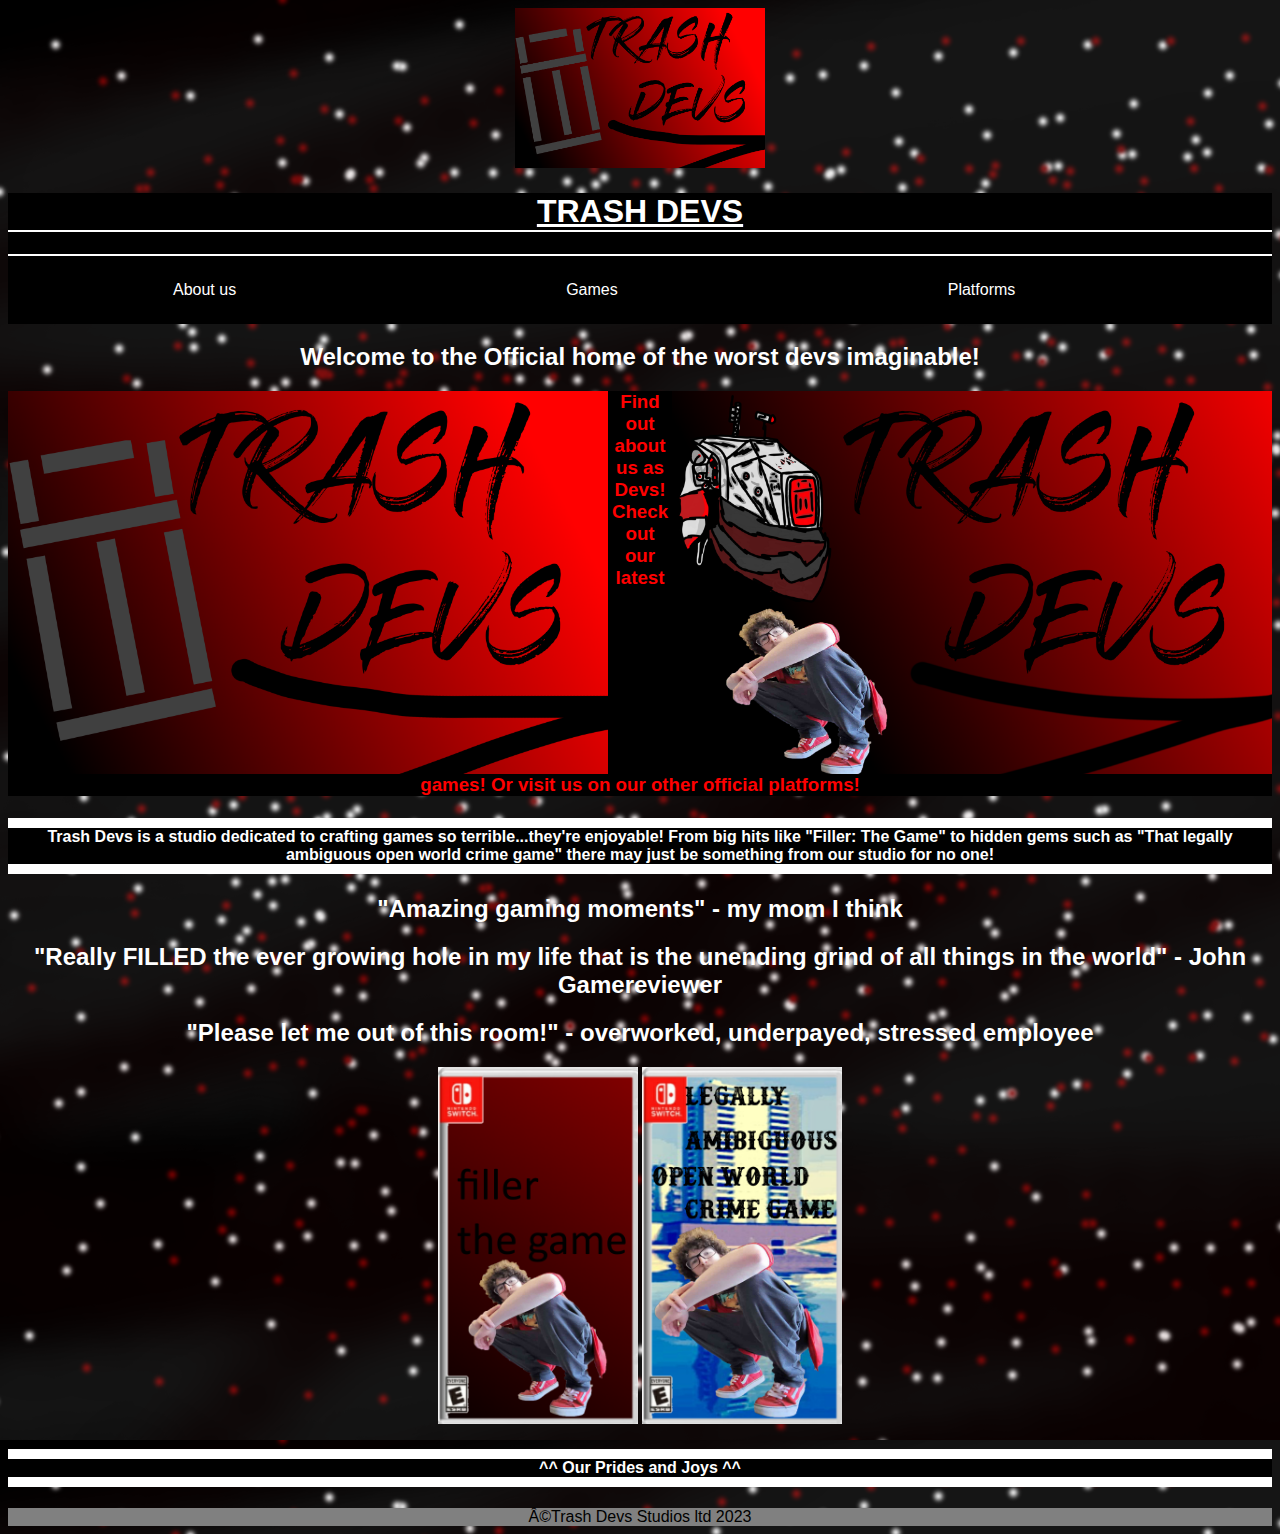
<file: index.html>
<!DOCTYPE html>

<body>

<head>
    <meta charset="vtf-8">
    <meta name="description" content="Game Developers' Website">
    <meta name="Keywords" content="Video Games, Developers, Computers, Gaming">
    <meta name="author" content="Joshua McDonnell">
    
    <title> TRASHDEVS </title> 

    <link rel="icon" type="icon" href="Images/favicon_io/favicon.ico">
    
    <link rel="stylesheet" type="text/css" href="Styles/MainStyle.css">
 </head>


 <center> <a href="index.html"><img src="Images/T-Devs2.0.png" alt ="logo" width="250px 250px"></a> </center>


 <header>
    <link>  <a href="index.html"><h1>TRASH DEVS</h1> </a> </link> 
 </header>

 <nav>
    <link> <hover> <a href="index_2.html"> About us </a></hover></link>
    <link> <hover> <a href="index_3.html">  Games </a></hover></link>
    <link> <hover> <a href="index_4.html"> Platforms </a></hover></link>
  </nav>

  <h2> Welcome to the Official home of the worst devs imaginable! </h2>

  <img style="float: left;" src="Images/T-Devs2.0.png" width="600px" alt="Logo">
  <img style="float: right;" src="Images/TRASH-DEVS-tempHeader.png" width="600px" alt="Logo 2">

  <h3> Find out about us as Devs! Check out our latest games! Or visit us on our other official platforms!</h3>

  <p> <h4> Trash Devs is a studio dedicated to crafting games so terrible...they're enjoyable! From big hits like "Filler: The Game" to hidden gems such as "That legally ambiguous open world crime game" there may just be something from our studio for no one! </h4>  </p> 
  
   <h2> "Amazing gaming moments" - my mom I think</h2> 
   <h2> "Really FILLED the ever growing hole in my life that is the unending grind of all things in the world" - John Gamereviewer</h2>
   <h2> "Please let me out of this room!" - overworked, underpayed, stressed employee</h2> 
 
 
  <center>
  <img src="Images/Filler The Game.png" alt="Filler The Game" width="200px">
  <img src="Images/LAOWCG.png" alt="Legally ambiguous Open World Crime Game" width="200px">
</center>
 
<h4>^^ Our Prides and Joys ^^</h4>

   <footer>
      ©Trash Devs Studios ltd 2023
   </footer>




</body>

</html>
</file>
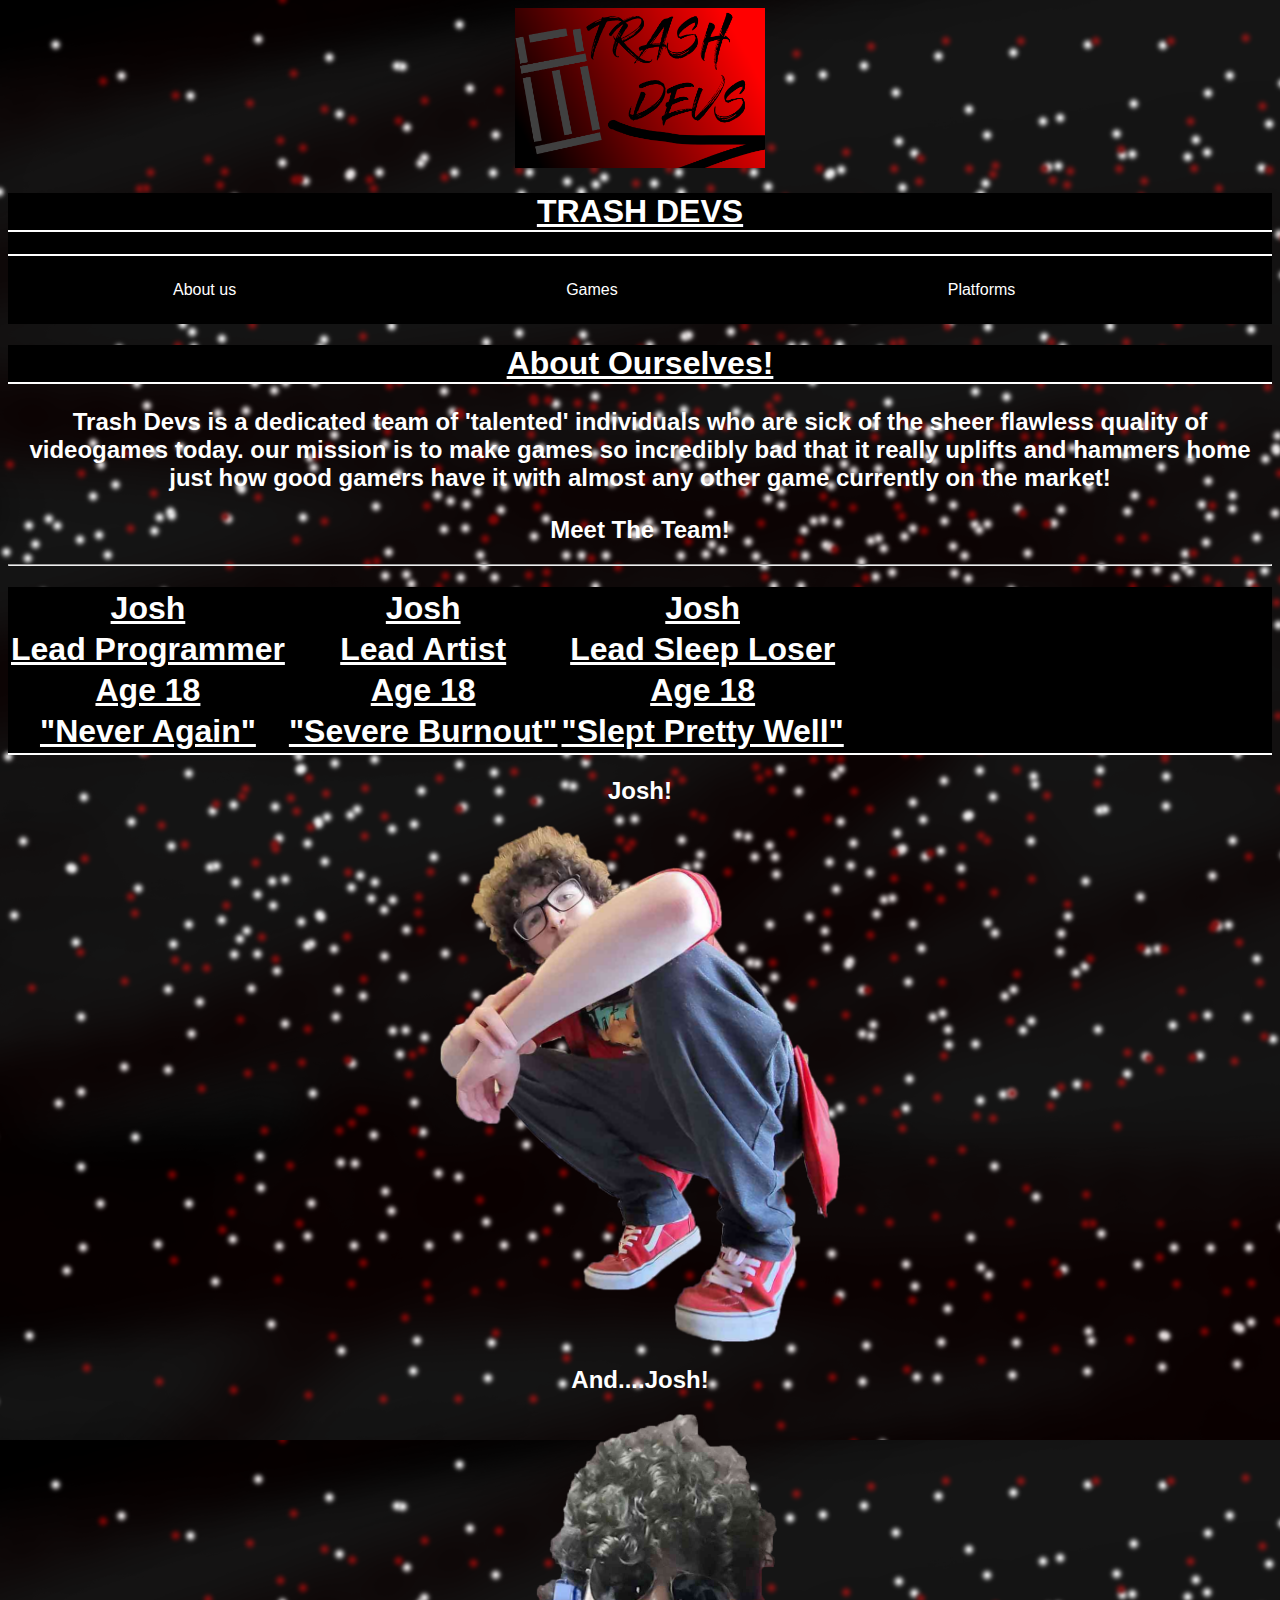
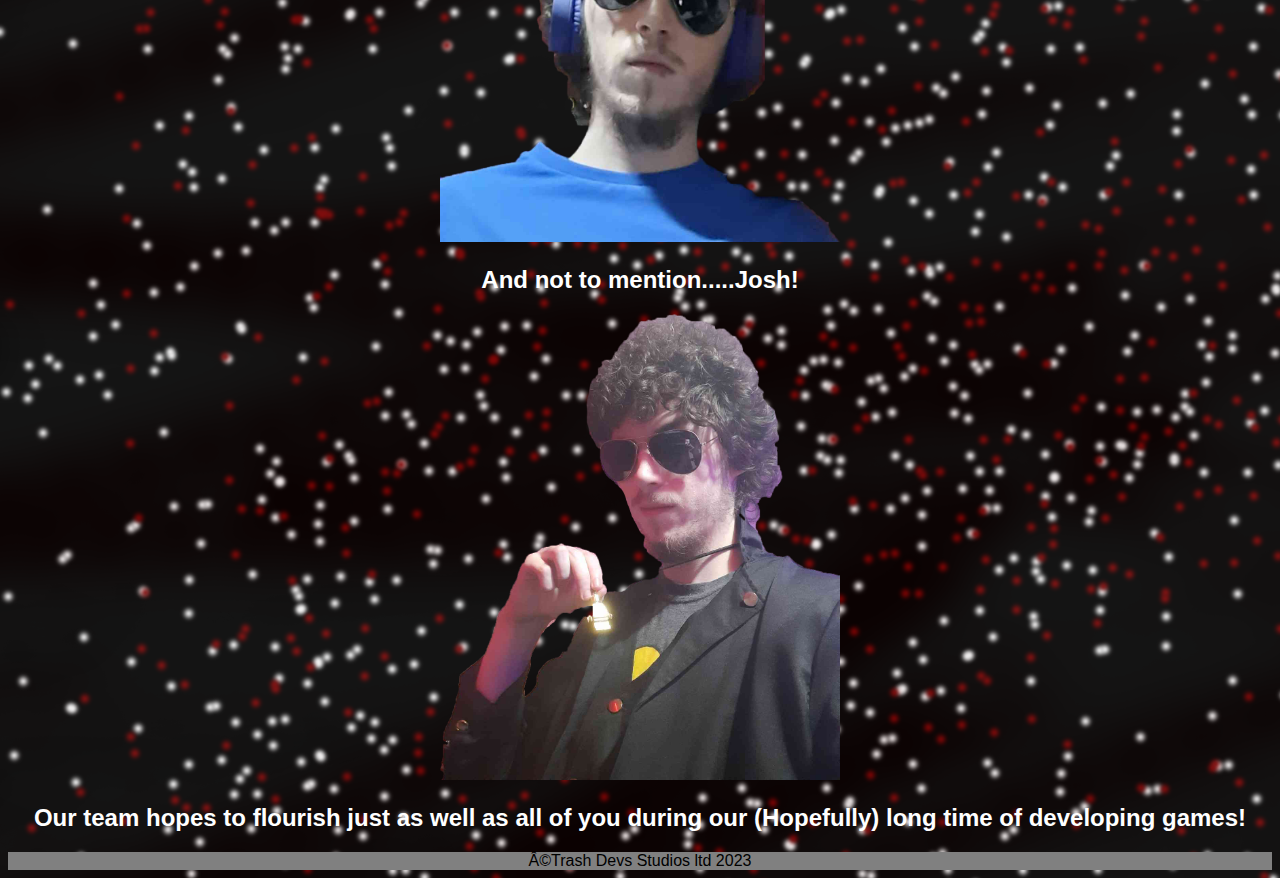
<file: index_2.html>
<!DOCTYPE html>
 <body>
    <head>
        <meta charset="vtf-8">
        <meta name="description" content="Game Developers' Website">
        <meta name="Keywords" content="Video Games, Developers, Computers, Gaming">
        <meta name="author" content="Joshua McDonnell">
        <title> TRASHDEVS </title>
        <link rel="stylesheet" type="text/css" href="Styles/MainStyle.css">
     </head>


     <center> <a href="index.html"><img src="Images/T-Devs2.0.png" alt ="logo" width="250px 250px"></a> </center>


     <header>
        <link>  <a href="index.html"><h1>TRASH DEVS</h1> </a> </link> 
     </header>
    
     <nav>
        <link> <hover> <a href="index_2.html"> About us </a></hover></link>
        <link> <hover> <a href="index_3.html">  Games </a></hover></link>
        <link> <hover> <a href="index_4.html"> Platforms </a></hover></link>
      </nav>

      <h1>
        About Ourselves!
      </h1>

      <h2> <p> 
      Trash Devs is a dedicated team of 'talented' individuals who are sick of the sheer flawless quality of videogames today. our mission is to make games so incredibly bad that it really uplifts and hammers home just how good gamers have it with almost any other game currently on the market!
      </h2> </p>

      <p>
        <h2 id="blink">Meet The Team!</h2>

        <script type="text/javascript">
            var blink = document.getElementById('blink');
            setInterval(function () {
                blink.style.opacity = (blink.style.opacity == 0 ? 1 : 0);
            }, 800);
        </script>

        <hr />

    </p>
     

      <h1> 
        <table>

            <thead>

                <tr>
                    <th>Josh</th>
                    <th>Josh</th>
                    <th>Josh</th>                   
                </tr>

            </thead>

            <tbody>
                <tr>
                    <td>Lead Programmer</td>
                    <td>Lead Artist</td>
                    <td>Lead Sleep Loser</td>                   
                </tr>

                <tr>
                    <td>Age 18</td>
                    <td>Age 18</td>
                    <td>Age 18</td>
                    
                </tr>

                <tr>
                    <td>"Never Again"</td>
                    <td>"Severe Burnout"</td>
                    <td>"Slept Pretty Well"</td>
                    
                </tr>

            </tbody>
        </table>
      </h1> 

      <h2>
        Josh!
      </h2>
      
      <center> <img src="Images/favicon.png" width="400px"> </center>

      <h2>
        And....Josh!
      </h2>
      
      <center> <img src="Images/josh01.png" width="400px"> </center>


      <h2> And not to mention.....Josh!</h2>

      <center> <img src="Images/josh03.png" width="400px"> </center>

      <p> <h2>
      Our team hopes to flourish just as well as all of you during our (Hopefully) long time of developing games!
      </h2> </p>

      <footer>
        ©Trash Devs Studios ltd 2023
     </footer>
  
































</body>
</html>
</file>
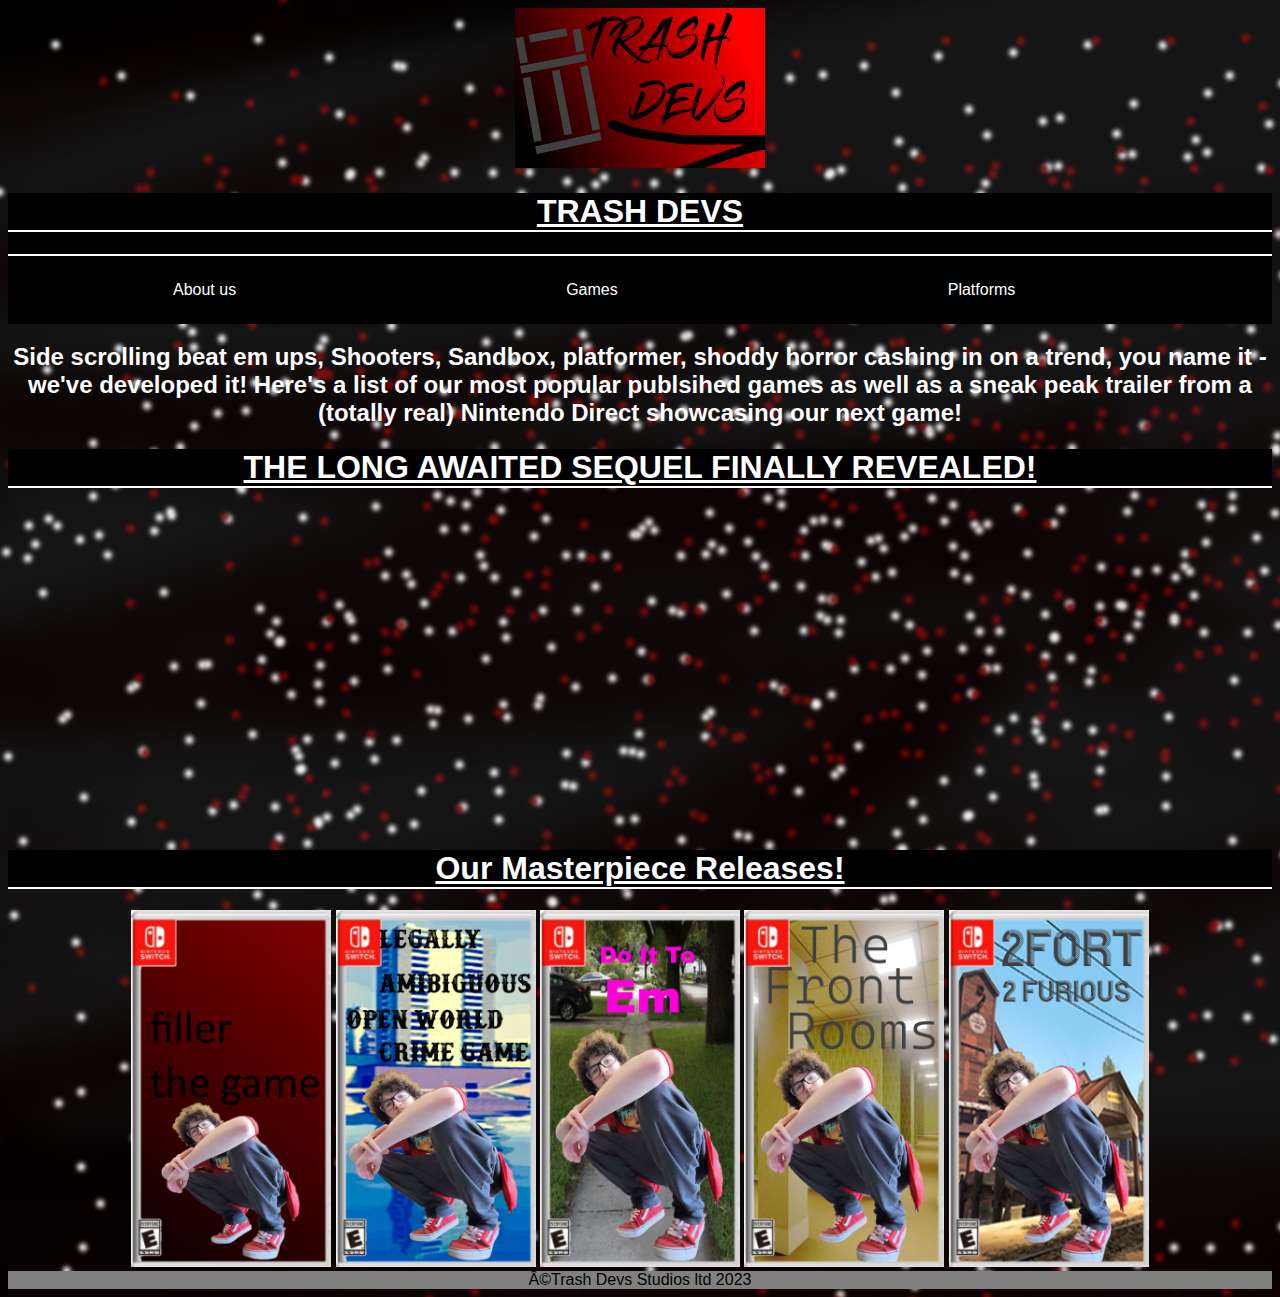
<file: index_3.html>
<!DOCTYPE html>
<body>
    <head>
        <meta charset="vtf-8">
        <meta name="description" content="Game Developers' Website">
        <meta name="Keywords" content="Video Games, Developers, Computers, Gaming">
        <meta name="author" content="Joshua McDonnell">
        <title> TRASHDEVS </title>
        <link rel="stylesheet" type="text/css" href="Styles/MainStyle.css">
     </head>


     <center> <a href="index.html"><img src="Images/T-Devs2.0.png" alt ="logo" width="250px 250px"></a> </center>


     <header>
        <link>  <a href="index.html"><h1>TRASH DEVS</h1> </a> </link> 
     </header>
    
     <nav>
        <link> <hover> <a href="index_2.html"> About us </a></hover></link>
        <link> <hover> <a href="index_3.html">  Games </a></hover></link>
        <link> <hover> <a href="index_4.html"> Platforms </a></hover></link>
      </nav>

      <p> <h2>
      Side scrolling beat em ups, Shooters, Sandbox, platformer, shoddy horror cashing in on a trend, you name it - we've developed it! Here's a list of our most popular publsihed games as well as a sneak peak trailer from a (totally real) Nintendo Direct showcasing our next game!
      </h2> </p>

      <h1>
        THE LONG AWAITED SEQUEL FINALLY REVEALED!
      </h1>

      <center><iframe width="560" height="315" src="https://www.youtube.com/embed/SJM9BYF2Iq4" title="YouTube video player" frameborder="0" allow="accelerometer; autoplay; clipboard-write; encrypted-media; gyroscope; picture-in-picture; web-share" allowfullscreen></iframe></center>
     
      <h1>
        Our Masterpiece Releases!
      </h1>

      <center>
        <img src="Images/Filler The Game.png" alt="Filler The Game" width="200px">
        <img src="Images/LAOWCG.png" alt="Legally Ambiguous Open World Crime Game" width="200px">
        <img src="Images/Do it to em.png" alt="Do it to em" width="200px">
        <img src="Images/Front rooms.png" alt="The Front Rooms" width="200px">
        <img src="Images/2fort2furious.png" alt="2fort2furious" width="200px">
        </center>

</body>
<footer>
    ©Trash Devs Studios ltd 2023
 </footer>
</html>
</file>
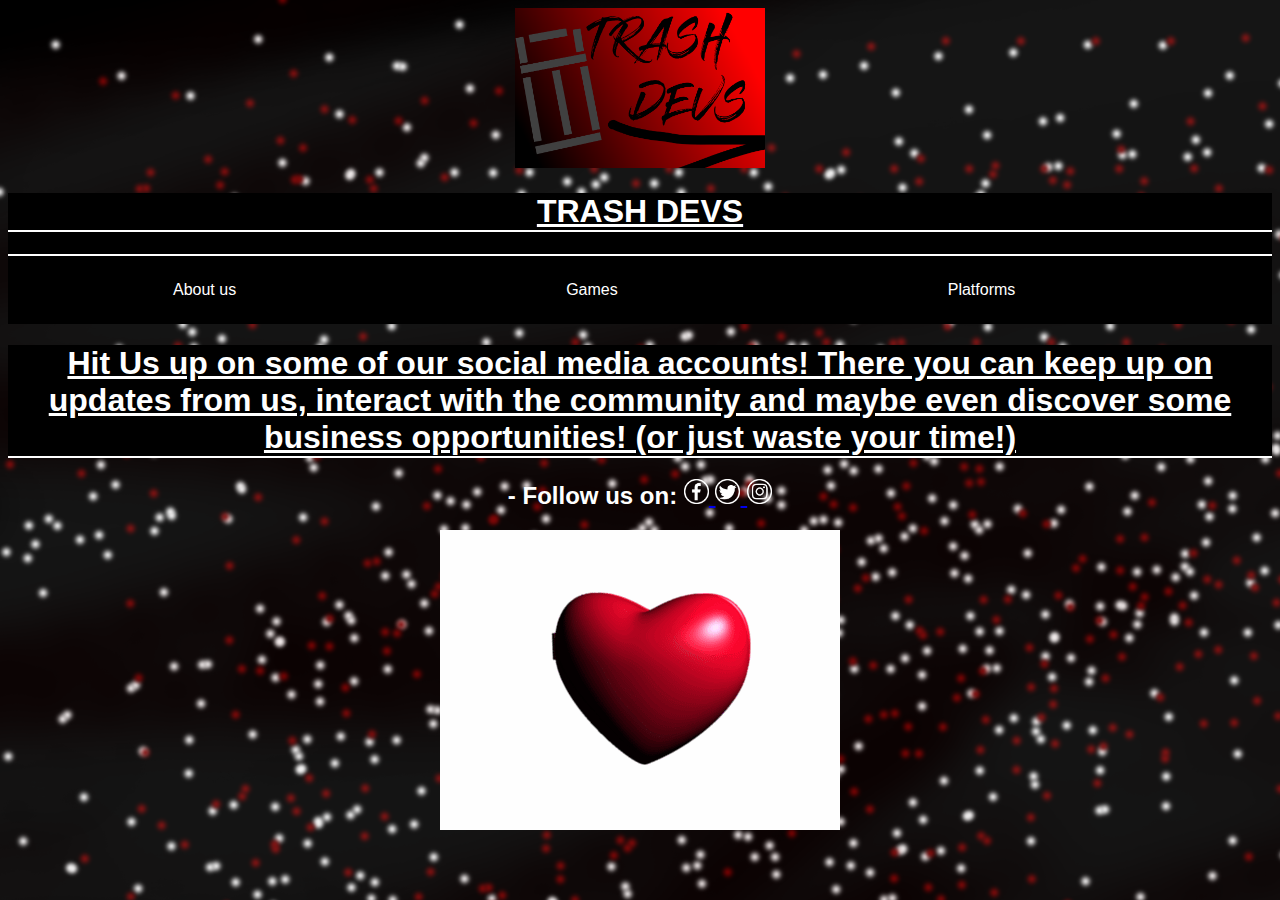
<file: index_4.html>
<!DOCTYPE html>
<body>
    <head>
        <meta charset="vtf-8">
        <meta name="description" content="Game Developers' Website">
        <meta name="Keywords" content="Video Games, Developers, Computers, Gaming">
        <meta name="author" content="Joshua McDonnell">
        <title> TRASHDEVS </title>
        <link rel="stylesheet" type="text/css" href="Styles/MainStyle.css">
     </head>


     <center> <a href="index.html"><img src="Images/T-Devs2.0.png" alt ="logo" width="250px 250px"></a> </center>


     <header>
        <link>  <a href="index.html"><h1>TRASH DEVS</h1> </a> </link> 
     </header>
    
     <nav>
        <link> <hover> <a href="index_2.html"> About us </a></hover></link>
        <link> <hover> <a href="index_3.html">  Games </a></hover></link>
        <link> <hover> <a href="index_4.html"> Platforms </a></hover></link>
      </nav>


      <h1>
        Hit Us up on some of our social media accounts! There you can keep up on updates from us, interact with the community and maybe even discover some business opportunities! (or just waste your time!)
      </h1>
      
      <h2>
        - Follow us on:

        <a href="https://facebook.com/"><title="Facebook"> <img src="Images/Facebook_Icon.png" style="width:25px;height:25px;"> </a>
        <a href="https://Twitter.com/"><title="Twitter"> <img src="Images/Twitter_Icon.png" style="width:25px;height:25px;"> </a>
        <a href="https://Instagram.com/"><title="Instagram"> <img src="Images/Instagram_Icon.png" style="width:25px;height:25px;"> </a>
      </h2>
       
      <center> <img src="Images/Joos.gif"> </center>

















</body>
</html>
</file>
<file: Styles/MainStyle.css>
body{
    background-image: url(../Images/Mndatory\ BG.png);
     background-repeat: repeat;
     font-family: Verdana, Geneva, Tahoma, sans-serif;}
     


  header{
    border-bottom: 2px solid rgb(255, 255, 255);
    background-color: rgb(0, 0, 0);}

 
    h1{
   color: white;
   font-family: Verdana, Geneva, Tahoma, sans-serif;
   text-align: center;
   border-bottom: 2px solid rgb(255, 255, 255);
    background-color: rgb(0, 0, 0);
    text-decoration: underline rgb(255, 255, 255);}

  h2{
  color: rgb(255, 255, 255);
  font-family: Verdana, Geneva, Tahoma, sans-serif;
  text-align: center;}
    

    h3{
      color: red;
      font-family: Verdana, Geneva, Tahoma, sans-serif;
      text-align: center;
      background-color: rgb(0, 0, 0);}

      h4{
        color: white;
        font-family: Verdana, Geneva, Tahoma, sans-serif;
        text-align: center;
        background-color: black;
        border-bottom: 10px solid rgb(255, 255, 255);
      border-top: 10px solid white;}

      h5{
        color: white;
        font-family: Verdana, Geneva, Tahoma, sans-serif;
        text-align: center;
        border-bottom: 2px solid rgb(255, 255, 255);
         background-color: rgb(0, 0, 0);
         text-decoration: underline rgb(255, 255, 255);}



    footer{
    position: bottom;
    width: 100%;
    height: 100%;
    background-color: gray;
    color: black;
    text-align: center;}
    


   nav{
    overflow: hidden;
    background-color: rgb(0, 0, 0);}

    
    nav a{
    text-align: center;
    float: left;
    display: block;
    color: rgb(255, 255, 255);
    padding: 25px 165px;
    text-decoration: none;}
    
   
   
   
   
  nav :hover{
    background-color: rgb(255, 255, 255);
    color: rgb(0, 0, 0)}

    nav :checked{
      background-color: rgb(0, 0, 0);
      color: rgb(255, 255, 255)}

    fright{
      float: right;}

  fleft{
  float: left;}

  ExtraBody{
    background-image: url(../Images/WindowsTheFirst.png)
  }
</file>
